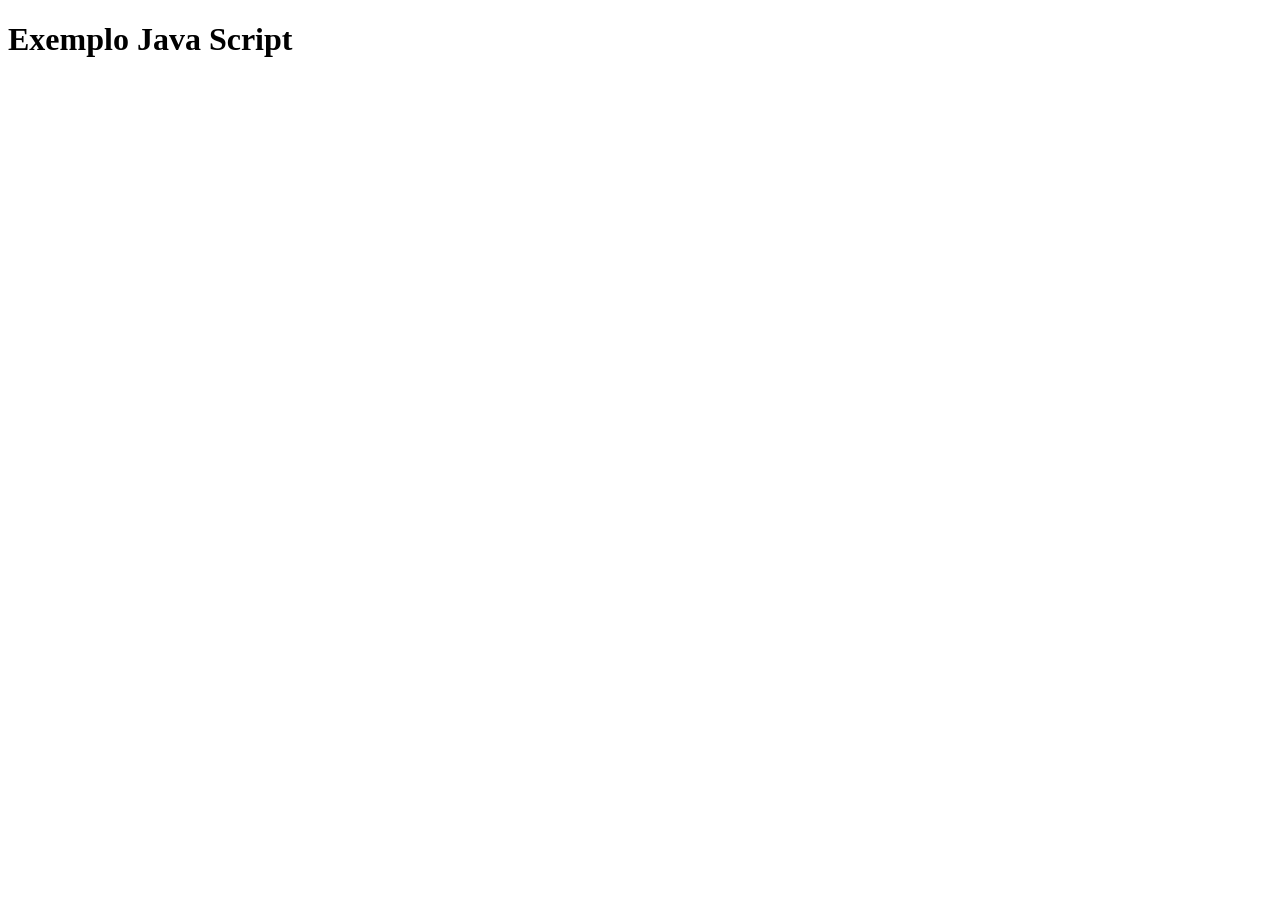
<file: Exemplo Js/html/index.html>
<!DOCTYPE html>
<html lang="pt-br">
<head>
    <meta charset="UTF-8">
    <meta name="viewport" content="width=device-width, initial-scale=1.0">
    <title>Java Script</title>
</head>
<body>
    <h1>Exemplo Java Script</h1>

    <script src="/Exemplo Js/calc2.js"></script>
</body>
</html>
</file>
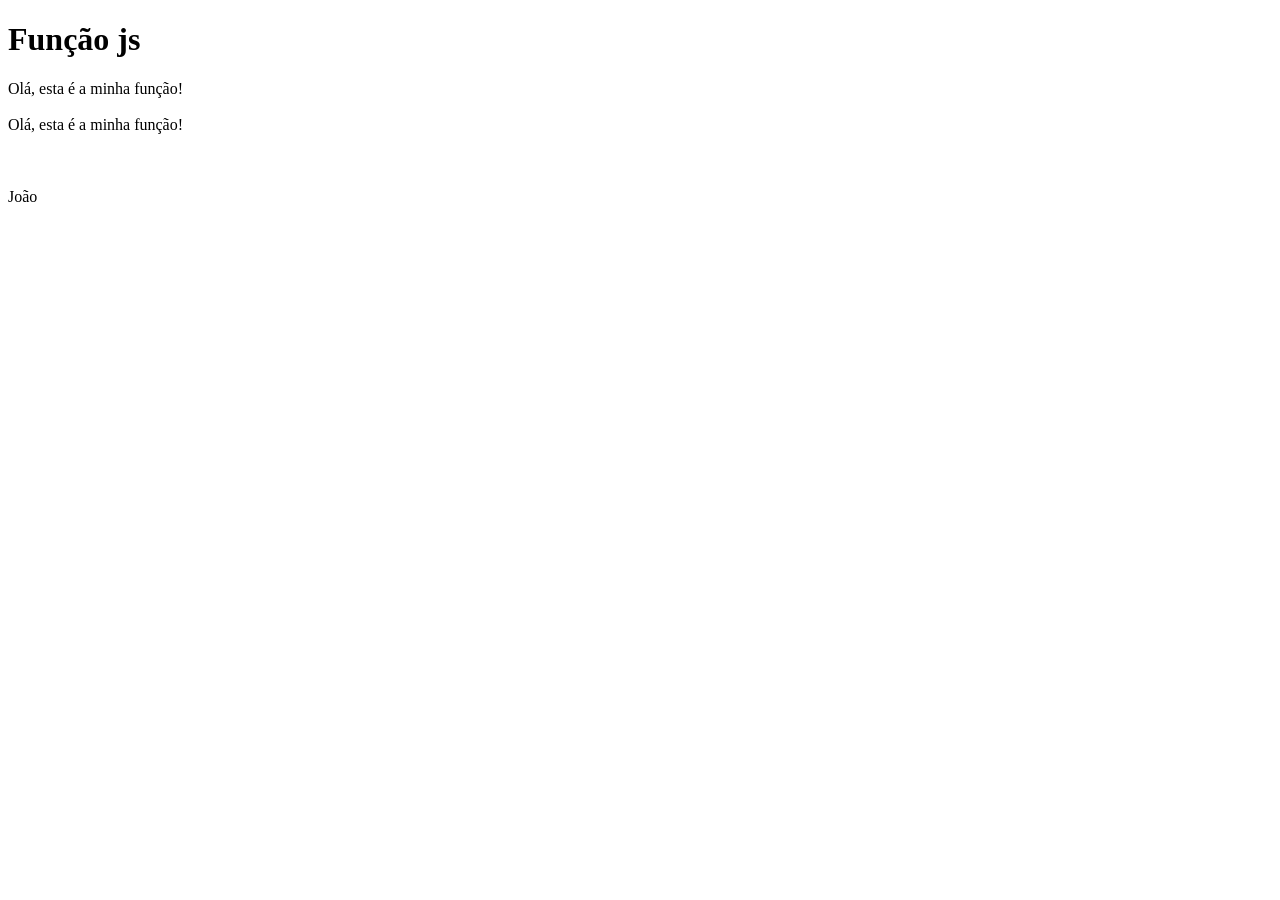
<file: Exemplo Js/html/func.html>
<!DOCTYPE html>
<html lang="pt-br">
<head>
    <meta charset="UTF-8">
    <meta name="viewport" content="width=device-width, initial-scale=1.0">
    <title>Document</title>
</head>
<body>
    <h1>Função js</h1>

    <script src="/Exemplo Js/func.js"></script>
</body>
</html>
</file>
